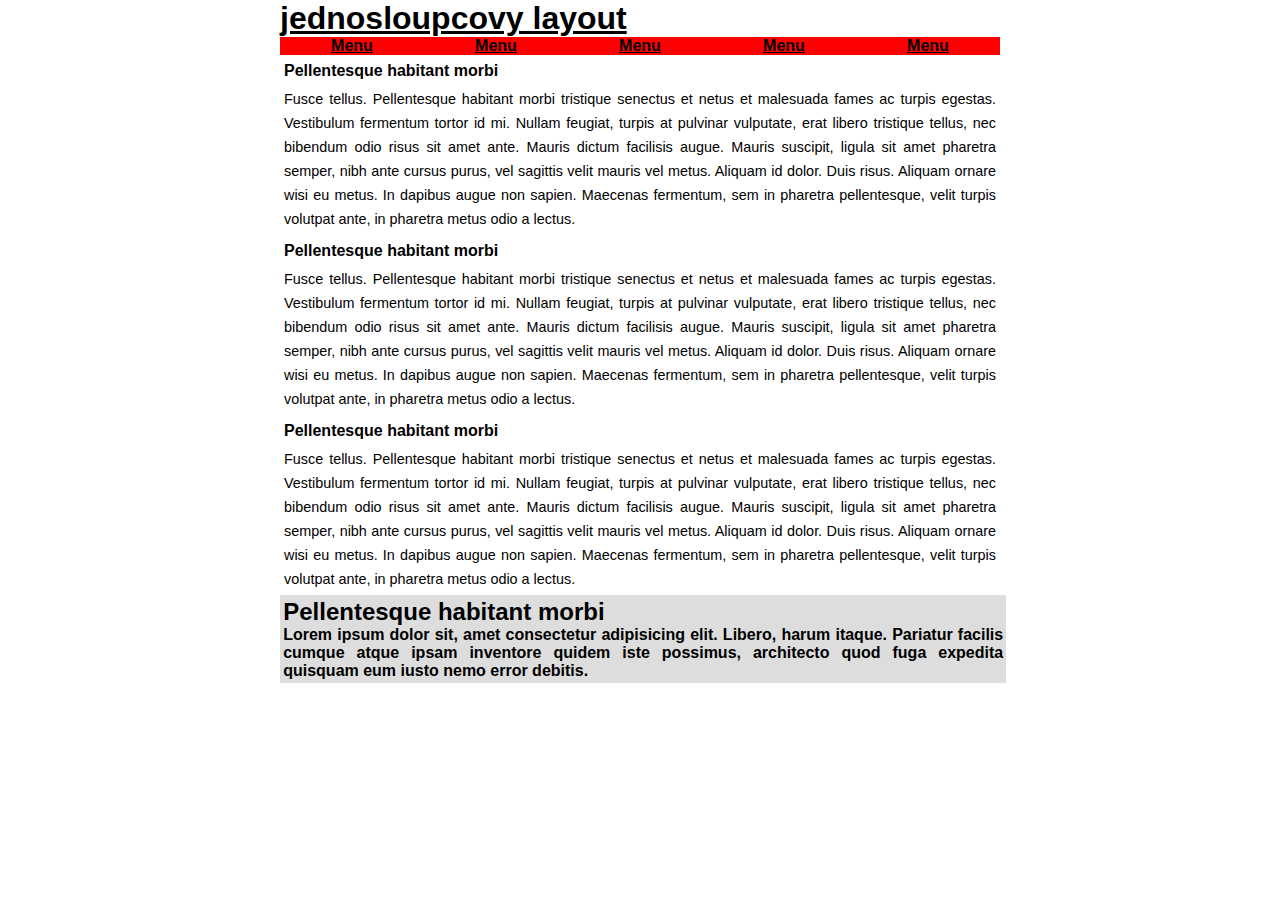
<file: 1. sloupcový layout/index.html>
<!DOCTYPE HTML PUBLIC "-//W3C//DTD HTML 4.01 Transitional//EN">
<html>
   <head>
      <meta http-equiv="content-type" content="text/html; charset=UTF-8">

      <link rel="stylesheet" href="nastav.css">
      <title>Html stránka</title>

   </head>
   <body>
      <div id="hlavni">
         <h1>
            <a href="index.html" title="jednosloupcovy layout">  jednosloupcovy layout </a>
         </h1>
         <hr>
         <h3>Navigace</h3>
         <ul>
               <li><a href="#" title="..">Menu </a></li>
               <li><a href="#" title="..">Menu </a></li>
               <li><a href="#" title="..">Menu </a></li>
               <li><a href="#" title="..">Menu </a></li>
               <li><a href="#" title="..">Menu </a></li>
         </ul>
         <hr />
         <div id="obsah">
            <h2> Pellentesque habitant morbi</h2>
            <p align="justify">
               Fusce tellus. Pellentesque habitant morbi tristique senectus et netus et malesuada fames ac turpis egestas. Vestibulum fermentum tortor id mi. Nullam feugiat, turpis at pulvinar vulputate, erat libero tristique tellus, nec bibendum odio risus sit amet ante. Mauris dictum facilisis augue. Mauris suscipit, ligula sit amet pharetra semper, nibh ante cursus purus, vel sagittis velit mauris vel metus. Aliquam id dolor. Duis risus. Aliquam ornare wisi eu metus. In dapibus augue non sapien. Maecenas fermentum, sem in pharetra pellentesque, velit turpis volutpat ante, in pharetra metus odio a lectus.
            </p> 
            <h2> Pellentesque habitant morbi</h2>
            <p align="justify">
               Fusce tellus. Pellentesque habitant morbi tristique senectus et netus et malesuada fames ac turpis egestas. Vestibulum fermentum tortor id mi. Nullam feugiat, turpis at pulvinar vulputate, erat libero tristique tellus, nec bibendum odio risus sit amet ante. Mauris dictum facilisis augue. Mauris suscipit, ligula sit amet pharetra semper, nibh ante cursus purus, vel sagittis velit mauris vel metus. Aliquam id dolor. Duis risus. Aliquam ornare wisi eu metus. In dapibus augue non sapien. Maecenas fermentum, sem in pharetra pellentesque, velit turpis volutpat ante, in pharetra metus odio a lectus.
            </p> 
            <h2> Pellentesque habitant morbi</h2>
            <p align="justify">
               Fusce tellus. Pellentesque habitant morbi tristique senectus et netus et malesuada fames ac turpis egestas. Vestibulum fermentum tortor id mi. Nullam feugiat, turpis at pulvinar vulputate, erat libero tristique tellus, nec bibendum odio risus sit amet ante. Mauris dictum facilisis augue. Mauris suscipit, ligula sit amet pharetra semper, nibh ante cursus purus, vel sagittis velit mauris vel metus. Aliquam id dolor. Duis risus. Aliquam ornare wisi eu metus. In dapibus augue non sapien. Maecenas fermentum, sem in pharetra pellentesque, velit turpis volutpat ante, in pharetra metus odio a lectus.
            </p> 
         </div>
         <div id="paticka">
            <h2> Pellentesque habitant morbi</h2>
            <p align="justify">
               Lorem ipsum dolor sit, amet consectetur adipisicing elit. Libero, harum itaque. Pariatur facilis cumque atque ipsam inventore quidem iste possimus, architecto quod fuga expedita quisquam eum iusto nemo error debitis.
            </p>
         </div>
      </div>
   </body>
</html>
</file>
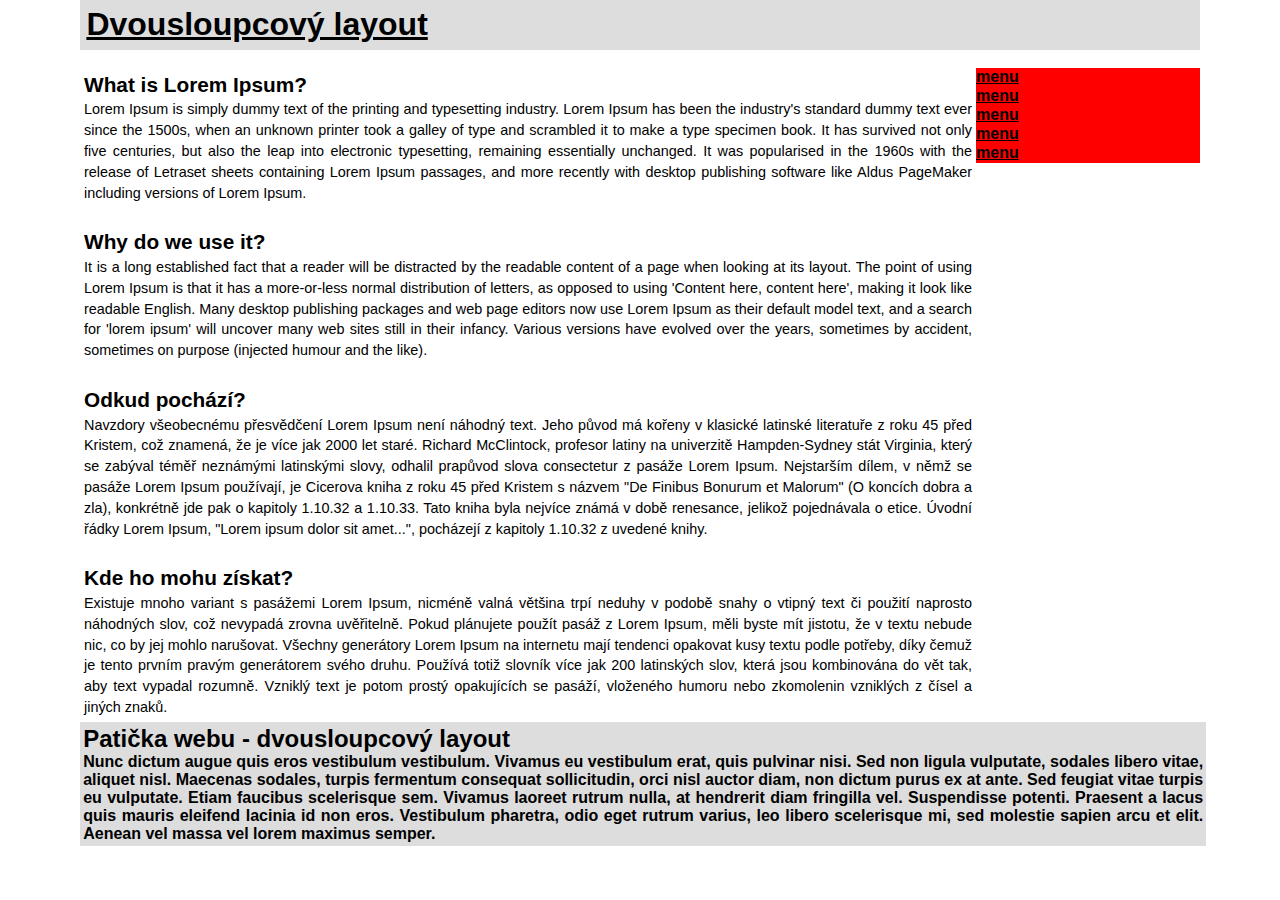
<file: 2. sloupcový layout/index.html>
<!DOCTYPE HTML PUBLIC "-//W3C//DTD HTML 4.01 Transitional//EN">
<html>
    <head>
        <meta http-equiv="content-type" content="text/html; charset=utf-8">
        <meta name="generator" content="PSPad editor, www.pspad.com">
        <link rel="stylesheet" href="nastav.css" type="text/css" media="screen" />
        <title>Dvousloupcový layout</title>
    </head>
    <body>
        <div id="hlavni">   
        <h1>
            <a href="index.html" title="dvousloupcový layout">
            Dvousloupcový layout</a>
        </h1>
        <a id="skok" href="#nav" title="přeskoč na navigaci">
            přeskoč na navigaci
        </a>
        <hr />
        <div id="obsah">
            <br>
            <h2>What is Lorem Ipsum?</h2>
            <p align="justify">
                Lorem Ipsum is simply dummy text of the printing and typesetting
                industry. Lorem Ipsum has been the industry's standard dummy text 
                ever since the 1500s, when an unknown printer took a galley of 
                type and scrambled it to make a type specimen book. It has survived
                not only five centuries, but also the leap into electronic typesetting, 
                remaining essentially unchanged. It was popularised in the 1960s with 
                the release of Letraset sheets containing Lorem Ipsum passages, and more
                recently with desktop publishing software like Aldus PageMaker including 
                versions of Lorem Ipsum.
            </p>
            <br>
            <h2>Why do we use it?</h2>
            <p align="justify">
                It is a long established fact that a reader will be distracted by the
                readable content of a page when looking at its layout. The point of 
                using Lorem Ipsum is that it has a more-or-less normal distribution 
                of letters, as opposed to using 'Content here, content here', making
                it look like readable English. Many desktop publishing packages and 
                web page editors now use Lorem Ipsum as their default model text, 
                and a search for 'lorem ipsum' will uncover many web sites still in 
                their infancy. Various versions have evolved over the years, sometimes 
                by accident, sometimes on purpose (injected humour and the like).
            </p>
            <br />
            <h2>Odkud pochází?</h2>
            <p align="justify">
                Navzdory všeobecnému přesvědčení Lorem Ipsum není náhodný text. 
                Jeho původ má kořeny v klasické latinské literatuře z roku 45 před 
                Kristem, což znamená, že je více jak 2000 let staré. Richard McClintock, 
                profesor latiny na univerzitě Hampden-Sydney stát Virginia, který se 
                zabýval téměř neznámými latinskými slovy, odhalil prapůvod slova consectetur
                z pasáže Lorem Ipsum. Nejstarším dílem, v němž se pasáže Lorem Ipsum 
                používají, je Cicerova kniha z roku 45 před Kristem s názvem "De Finibus 
                Bonurum et Malorum" (O koncích dobra a zla), konkrétně jde pak o kapitoly 
                1.10.32 a 1.10.33. Tato kniha byla nejvíce známá v době renesance, jelikož 
                pojednávala o etice. Úvodní řádky Lorem Ipsum, "Lorem ipsum dolor sit 
                amet...", pocházejí z kapitoly 1.10.32 z uvedené knihy.
            </p>
            <br>
            <h2>Kde ho mohu získat?</h2>
            <p align="justify">
                Existuje mnoho variant s pasážemi Lorem Ipsum, nicméně valná většina trpí 
                neduhy v podobě snahy o vtipný text či použití naprosto náhodných slov, 
                což nevypadá zrovna uvěřitelně. Pokud plánujete použít pasáž z Lorem Ipsum, 
                měli byste mít jistotu, že v textu nebude nic, co by jej mohlo narušovat. 
                Všechny generátory Lorem Ipsum na internetu mají tendenci opakovat kusy 
                textu podle potřeby, díky čemuž je tento prvním pravým generátorem svého 
                druhu. Používá totiž slovník více jak 200 latinských slov, která jsou 
                kombinována do vět tak, aby text vypadal rozumně. Vzniklý text je potom 
                prostý opakujících se pasáží, vloženého humoru nebo zkomolenin vzniklých 
                z čísel a jiných znaků.
            </p>
        </div>
        <hr />
        <br>
        <h3>Navigace</h3>
        <ul id="nav">
            <li><a href="#" title="..">menu</a></li>
            <li><a href="#" title="..">menu</a></li>
            <li><a href="#" title="..">menu</a></li>
            <li><a href="#" title="..">menu</a></li>
            <li><a href="#" title="..">menu</a></li>
        </ul>
        <hr />
        <div id="pata"> 
            <h2>Patička webu - dvousloupcový layout </h2>
            <p align="justify">
            Nunc dictum augue quis eros vestibulum vestibulum. Vivamus eu vestibulum 
            erat, quis pulvinar nisi. Sed non ligula vulputate, sodales libero vitae, 
            aliquet nisl. Maecenas sodales, turpis fermentum consequat sollicitudin, 
            orci nisl auctor diam, non dictum purus ex at ante. Sed feugiat vitae 
            turpis eu vulputate. Etiam faucibus scelerisque sem. Vivamus laoreet rutrum 
            nulla, at hendrerit diam fringilla vel. Suspendisse potenti. Praesent a 
            lacus quis mauris eleifend lacinia id non eros. Vestibulum pharetra, odio 
            eget rutrum varius, leo libero scelerisque mi, sed molestie sapien arcu et 
            elit. Aenean vel massa vel lorem maximus semper.
            </p>
        </div>
    </body>
</html>
</file>
<file: 1. sloupcový layout/nastav.css>
* {
    margin: 0;
    padding: 0;
}
html, body {
    font-family: arial, tahoma, verdana, sans-serif;
    text-align: center;
}
body {
    min-width: 45em;
    margin: 0 auto;
}
div#hlavni{
    width: 45em;
    text-align: left;
    margin: 0 auto;
}
hr {
    display: none;
}
h1 {

}

h1 a, h1 a:hover {
    color: #000;
}
h1 a:hover {
    color: #bd0000;
    text-decoration: none;
}
a#skok, a#skok:hover {
    position: absolute;
    color: #ddd;
    top: 10px;
    left: 600px;    
    z-index: 0;
    font-size: 1mm;
}
h3 {
    display: none;
}
ul {
    list-style-type: none;
    text-align: center;
}
ul li {
    width: 20%;
    float: left;
}
ul li a, ul li a:hover {
    color: #000;
    font-weight: bold;
    display: block;
    background: #f00;
}
ul li a:hover {
    text-decoration: none;
    color: #fff;
    background: #000;
}
div#obsah {
    clear: both;
    line-height: 1.5em;
}
div#obsah h2 {
    font-size: 1em;
    padding: 4px;
}
div#obsah p{
    font-size: 0.9em;
    padding: 0 4px 4px 4px;
}
div#paticka {
    font-weight: bold;
    background: #ddd;
    width: 100%;
    padding: 0.2em;
}
</file>
<file: 2. sloupcový layout/nastav.css>
* {
margin: 0;
padding: 0;
}
html, body {
    font-family: arial, tahoma, verdana, sans-serif; text-align: center;
}
body {
    min-width: 70em;
    margin: 0 auto;
}
div#hlavni
{
    width: 70em;
    text-align: left;
    margin: 0 auto;
}
hr {
    display: none;
}
h1 {}
h1 a, h1 a:hover {
    color: #000;
    text-decoration: underline;
    display: block;
    background: #ddd;
    padding: .2em;
}
h1 a:hover {
    color: #bd0000;
    text-decoration: none;
}
div#obsah {
    width: 80%;
    float: left;
    line-height: 1.3em;
}
div#obsah h2 {
    font-size: 1.3em;
    padding: 4px
}
div#obsah p {
    font-size: .9em;
    padding: 0 4px 4px 4px;
} 
h3 {
    display: none;
}
ul {
    list-style-type: none;
    text-align: left;
    width: 20%;
    float: right;
}
ul li {
    border-bottom: 1px solid #f00;
}
ul li a, ul li a:hover {
    color: #000;
    font-weight: bold;
    display: block;
    background: #f00;
    text-decoration: underline;
}
ul li a:hover {
    text-decoration: none;
    color: #fff;
    background: #000;
}
a#skok, a#skok:hover {
    position: absolute;
    color: #ddd;
    top: 10px;
    left: 600px;
    z-index: 0;
    font-size: 1mm;
}
div#pata {
    font-weight: bold;
    background: #ddd;
    width: 100%;
    padding: .2em;
    clear: both;
}
</file>
